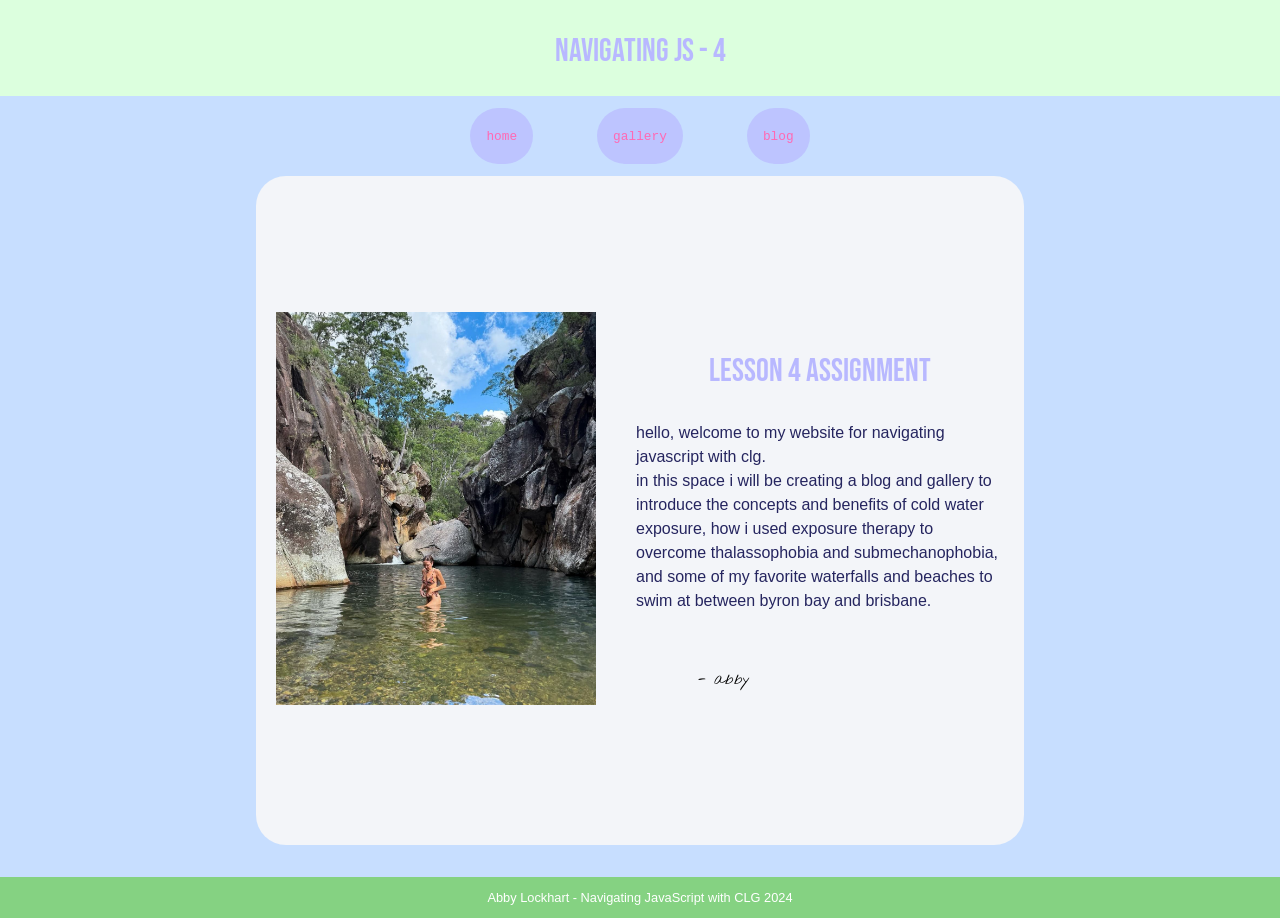
<file: index.html>
<!DOCTYPE html>
<html lang="en">
<head>
    <meta charset="UTF-8" />
    <meta name="viewport" content="width=device-width, initial-scale=1.0" />
    <link rel="stylesheet" href="css/styles.css" />
	<title>Lesson 4 - JAVASCRIPT PROJECT AND WORKSPACE </title>
	<link rel="preconnect" href="https://fonts.googleapis.com">
<link rel="preconnect" href="https://fonts.gstatic.com" crossorigin>
<link href="https://fonts.googleapis.com/css2?family=Bebas+Neue&display=swap" rel="stylesheet">
<link href="https://fonts.googleapis.com/css2?family=Nothing+You+Could+Do&display=swap" rel="stylesheet">

</head>
<body>
    
	<header>
		<div class="wrapper">
			<h1 class="logo">navigating JS - 4</h1> 
		</div>
	</header>

	<section id="nav">
		<div class="wrapper">
		<nav class="main-nav">
			<div class="nav-div"><p><a href="/">home</a></p></div>
			<div class="nav-div"><p><a href="/gallery.html">gallery</a></p></div>
			<div class="nav-div"><p><a href="/">blog</a></p></div>
		</nav>
		</div>
	</section>

	<section id="main-content" class="main">
		<div class="wrapper">
			<div class="welcome-img"><img src="/images/lower-portals.jpg" class="main-image"></div>
			<div class="welcome-text">
			<h1>
				lesson 4 assignment</h1>
				<p>
					hello, welcome to my website for navigating javascript with clg. <br>in this space i will be creating a blog and gallery to introduce the concepts and benefits of cold water exposure,  how i used exposure therapy to overcome thalassophobia and submechanophobia, and some of my favorite waterfalls and beaches to swim at between byron bay and brisbane.</p><br><br><span class="right">- abby
					</span>
			</div>

		</div>
	</section>
	
	<footer>
		<div class="wrapper">
			<p>Abby Lockhart - Navigating JavaScript with CLG 2024 </p>
		</div>
	</footer>


    <script src="js/main.js"></script>

</body>
</html>
</file>
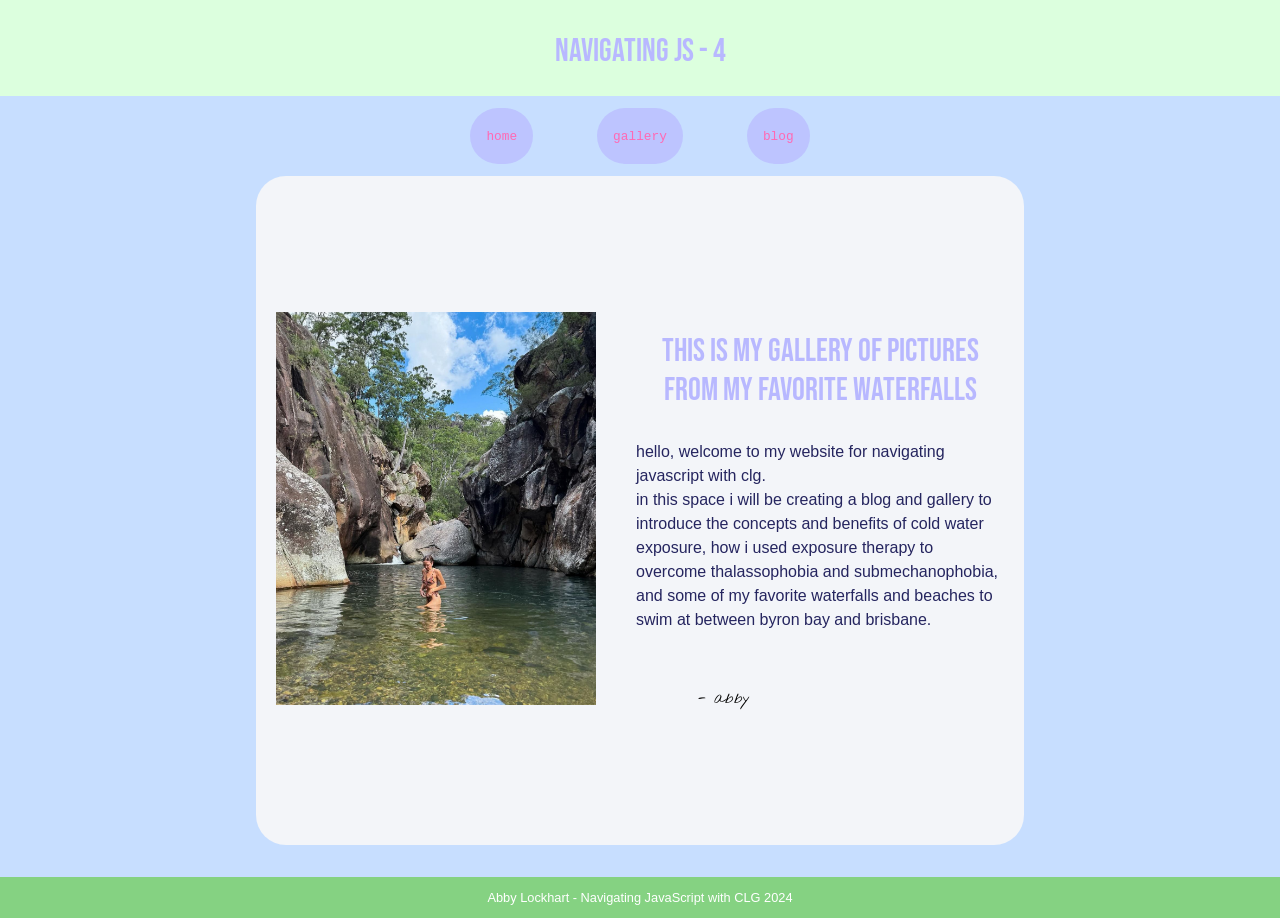
<file: gallery.html>
<!DOCTYPE html>
<html lang="en">
<head>
    <meta charset="UTF-8" />
    <meta name="viewport" content="width=device-width, initial-scale=1.0" />
    <link rel="stylesheet" href="css/styles.css" />
	<title>Lesson 4 - JAVASCRIPT PROJECT AND WORKSPACE </title>
	<link rel="preconnect" href="https://fonts.googleapis.com">
<link rel="preconnect" href="https://fonts.gstatic.com" crossorigin>
<link href="https://fonts.googleapis.com/css2?family=Bebas+Neue&display=swap" rel="stylesheet">
<link href="https://fonts.googleapis.com/css2?family=Nothing+You+Could+Do&display=swap" rel="stylesheet">

</head>
<body>
    
	<header>
		<div class="wrapper">
			<h1 class="logo">navigating JS - 4</h1> 
		</div>
	</header>

	<section id="nav">
		<div class="wrapper">
		<nav class="main-nav">
			<div class="nav-div"><p><a href="/">home</a></p></div>
			<div class="nav-div"><p><a href="/gallery.html">gallery</a></p></div>
			<div class="nav-div"><p><a href="/">blog</a></p></div>
		</nav>
		</div>
	</section>

	<section id="main-content" class="main">
		<div class="wrapper">
			<div class="welcome-img"><img src="/images/lower-portals.jpg" class="main-image"></div>
			<div class="welcome-text">
			<h1>
				THIS IS MY GALLERY OF PICTURES FROM MY FAVORITE WATERFALLS </h1>
				<p>
					hello, welcome to my website for navigating javascript with clg. <br>in this space i will be creating a blog and gallery to introduce the concepts and benefits of cold water exposure,  how i used exposure therapy to overcome thalassophobia and submechanophobia, and some of my favorite waterfalls and beaches to swim at between byron bay and brisbane.</p><br><br><span class="right">- abby
					</span>
			</div>

		</div>
	</section>
	
	<footer>
		<div class="wrapper">
			<p>Abby Lockhart - Navigating JavaScript with CLG 2024 </p>
		</div>
	</footer>


    <script src="js/main.js"></script>

</body>
</html>
</file>
<file: css/styles.css>
body {
    background-color: #c7deff; 
}


body, p {
    margin: 0;
    padding: 0;
    font-family: 'Helvetica Neue', Arial, Helvetica, sans-serif;

}

h1 {
    color: #b8b8ff;
    padding: 1em 0;
    margin: 0;
    font-family: "Bebas Neue", sans-serif;
    font-weight: 400;
    font-style: normal;
}


p, a {
    padding: 1.6em 0;
    font-family: 'Helvetica', Arial, sans-serif;
    font-size: 0.8rem;
    font-weight: 300;
}

header {
    height: 6rem;
    background-color: #dcffde;
}

footer {
    background-color: #85d282;
    color: #fff;
}

footer p {
    padding: 0.8rem 0;
}

.site-logo {
    width: 6em;
    margin: 1em 0;
}

.wrapper {
    width: 60%;
    margin: 0 auto;
    display: flex;
    flex-direction: row;
    align-items: center;
    justify-content: center;
    position: relative;

}
header .wrapper  {
    display:flex;
    flex-direction: column;
}

#main-content .wrapper {
    min-height: calc(93vh - 10.5em);
    background-color: #F3F5F9;
    border-radius: 30px;
    margin-bottom: 2rem;

}
.main-image{
    width: 20em;
}
.welcome-img {

    margin: 10px;
    padding: 10px;
}
.welcome-text h1 {

    margin: 10px;
    padding: 10px;
}
.welcome-text p { 

    margin: 10px;
    padding: 10px;
}



.main p {
    font-size: 1em;
    line-height: 1.5;
    color: #25255F;

}

#main-content h1 {
    font-size: 2rem;
    text-align: center;
}

.welcome-text .right {

    padding: 0 20%;
    font-family: "Nothing You Could Do", cursive;
}



#nav .main-nav {

    display: flex;
    justify-content: center;
    align-items: center;
    height: 5em;


}
.main-nav .nav-div {
    padding: 0 1em;
    margin: 2em;
    border-radius: 12em;
    background-color: #b8b8ffac;

}
.nav-div a {
    text-decoration: none;
    color: pink;
    font-family: 'Courier New', Courier, monospace;

}


a:link {
    color: hotpink;
}

a:visited{
    color: rgb(242, 0, 255);
}
a:hover{
    color: #85d282;
}
a:active{
    color: green;
}
</file>
